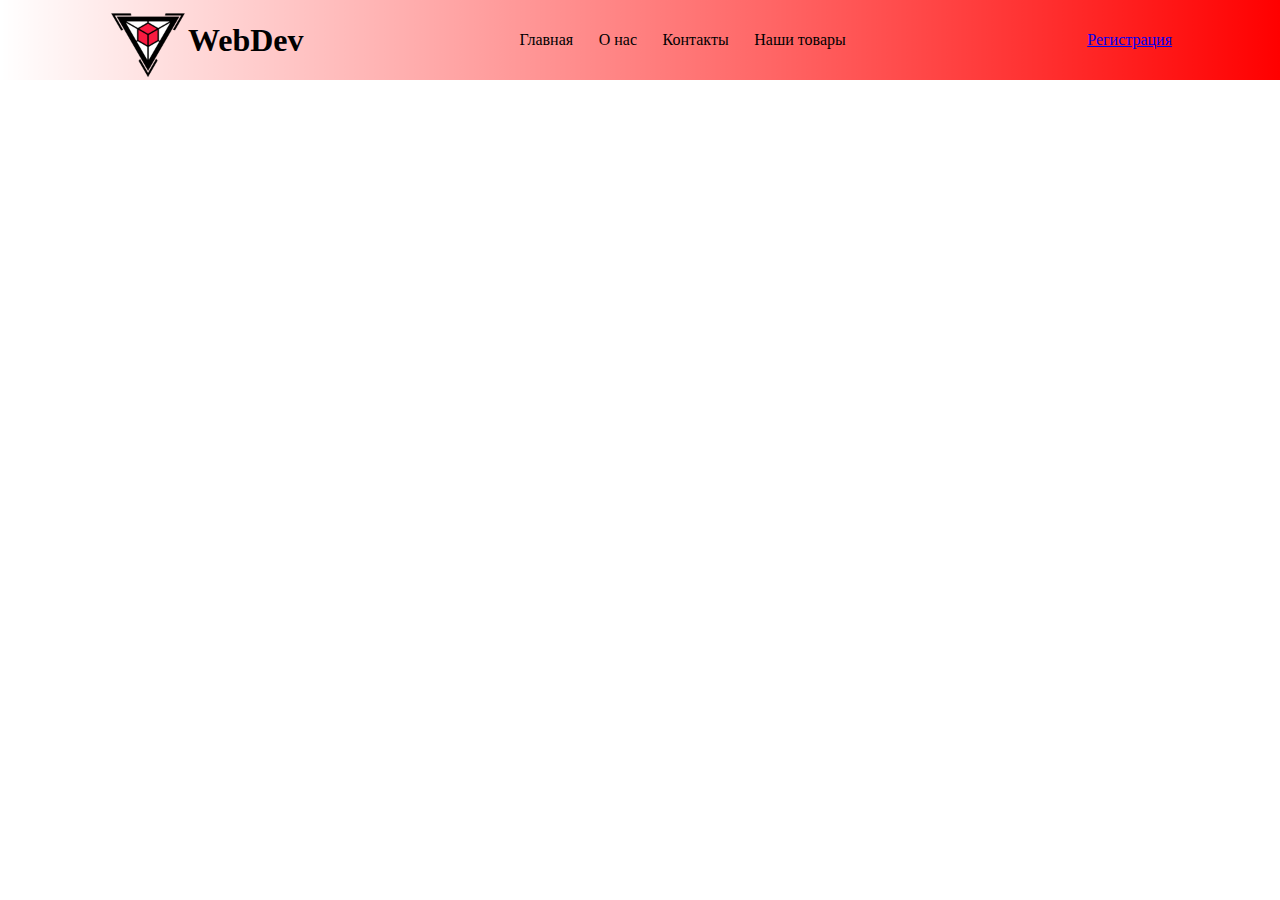
<file: index.html>
<!DOCTYPE html>
<html lang="en">

<head>
    <meta charset="UTF-8">
    <meta name="viewport" content="width=device-width, initial-scale=1.0">
    <title>Document</title>
    <link rel="stylesheet" href="style.css">
</head>

<body>

    <header>
        <div class="logo">
            <img width="80px" height="80px" src="logo.png" alt="">
            <h1>WebDev</h1>
        </div>

        <div class="nav">
            <ul class="nav_ul">
                <li>Главная</li>
                <li>О нас</li>
                <li>Контакты</li>
                <li>Наши товары</li>
            </ul>
        </div>

        <div class="sign_up">
            <a href="signUp.html">Регистрация</a>
        </div>
    </header>

</body>

</html>
</file>
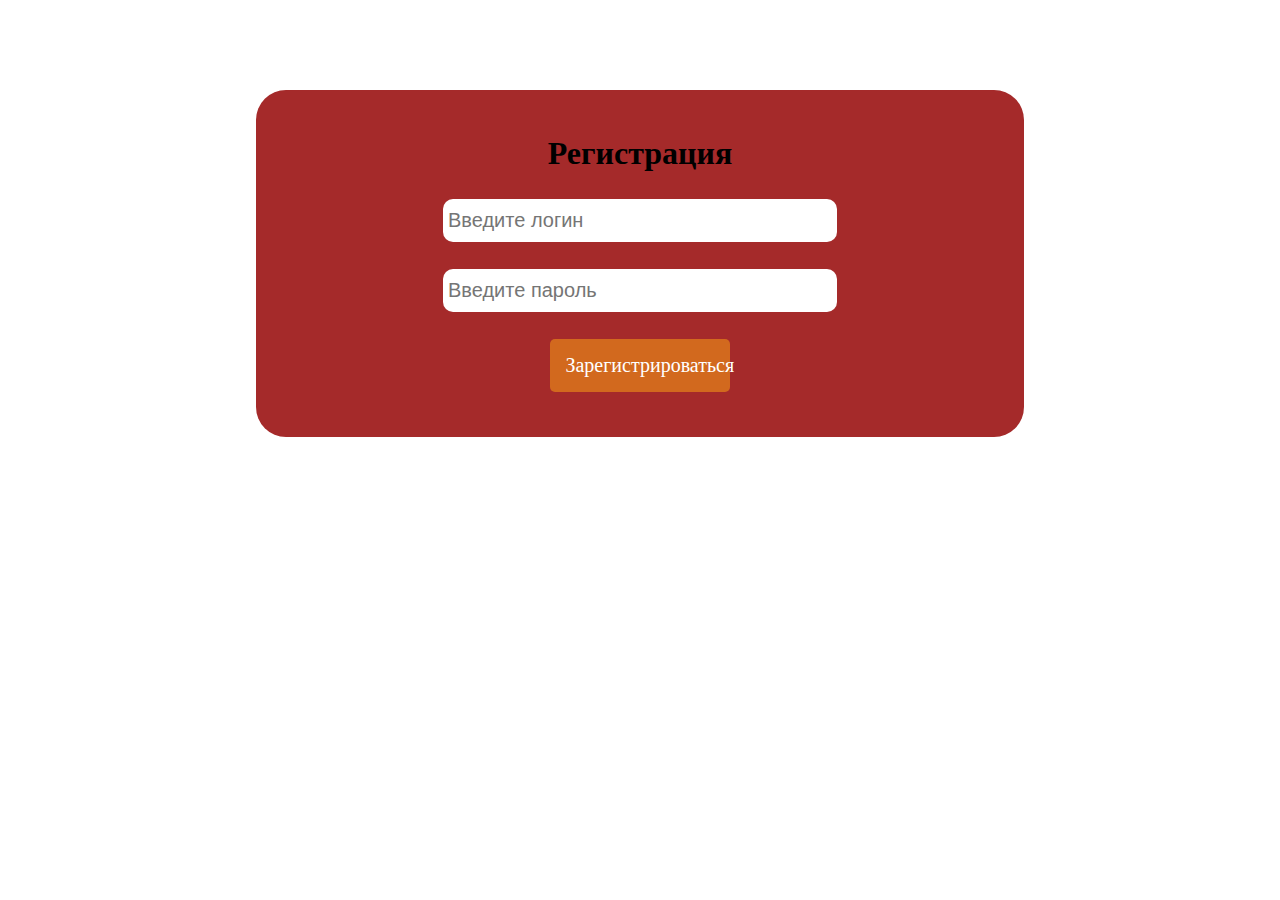
<file: signUp.html>
<!DOCTYPE html>
<html lang="en">

<head>
    <meta charset="UTF-8">
    <meta name="viewport" content="width=device-width, initial-scale=1.0">
    <title>Document</title>
    <link rel="stylesheet" href="style.css">
</head>

<body>
    <div class="sign_block">
        <h1 class="h1_for_sign">Регистрация</h1>
        <div class="login">
            <input type="text" placeholder="Введите логин">
        </div>
        <div class="password">
            <input type="password" placeholder="Введите пароль">
        </div>
        <div class="sign_btn">
            <a href="index.html">Зарегистрироваться</a>
        </div>
    </div>
</body>

</html>
</file>
<file: style.css>
* {
    margin: 0;
    padding: 0;
}

header {
    display: flex;
    justify-content: space-around;
    align-items: center;
    background: linear-gradient(to right, rgba(255, 0, 0, 0), rgba(255, 0, 0, 1));
}

.nav_ul {
    display: flex;

}

.logo {
    display: flex;
    align-items: center;
}

.nav_ul li {
    margin-right: 2vw;
    list-style-type: none;
}

.sign_block {
    background-color: brown;
    text-align: center;
    margin: 10vh 20vw;
    padding: 5vh 3vw;
    border-radius: 30px;

}

.h1_for_sign {
    margin-bottom: 3vh;
}

.login {
    margin-bottom: 3vh;
}

.password {
    margin-bottom: 3vh;
}

input {
    border: none;
    outline: none;
    width: 30vw;
    padding: 10px 5px;
    border-radius: 10px;
    font-size: 20px;
}

.sign_btn {
    background-color: chocolate;
    margin: 0 20vw;
    padding: 15px;
    border-radius: 5px;
}

.sign_btn a {
    color: #fff;
    text-decoration: none;
    font-size: 20px;

}
</file>
